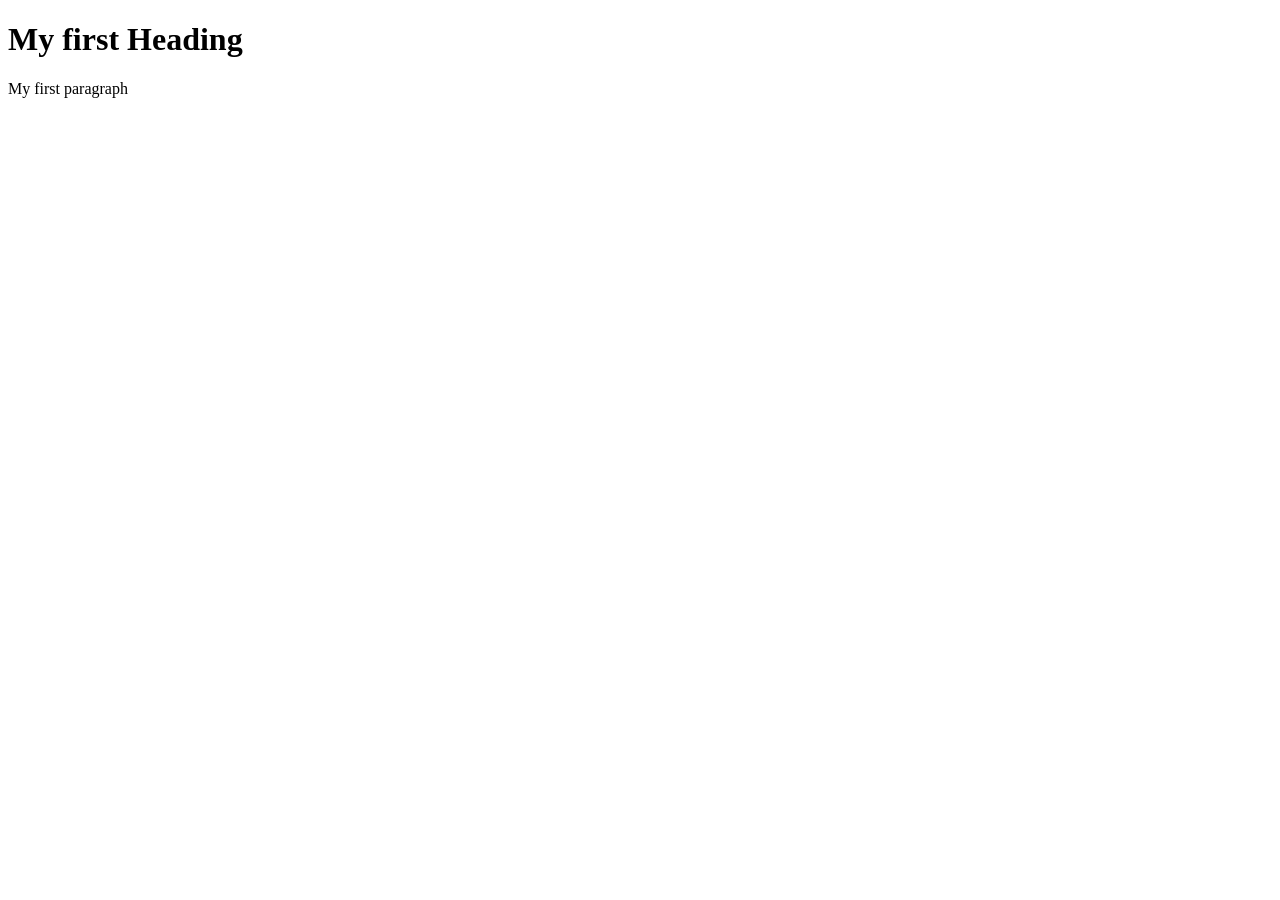
<file: b1index.html>
<!DOCTYPE html>
<html lang="en">
<head>
    <meta charset="UTF-8">
    <meta name="viewport" content="width=device-width, initial-scale=1.0">
    <title>TA DUC</title>
</head>
<body>
    <h1>My first Heading</h1>
    <p>My first paragraph</p>

</body>
</html>
</file>
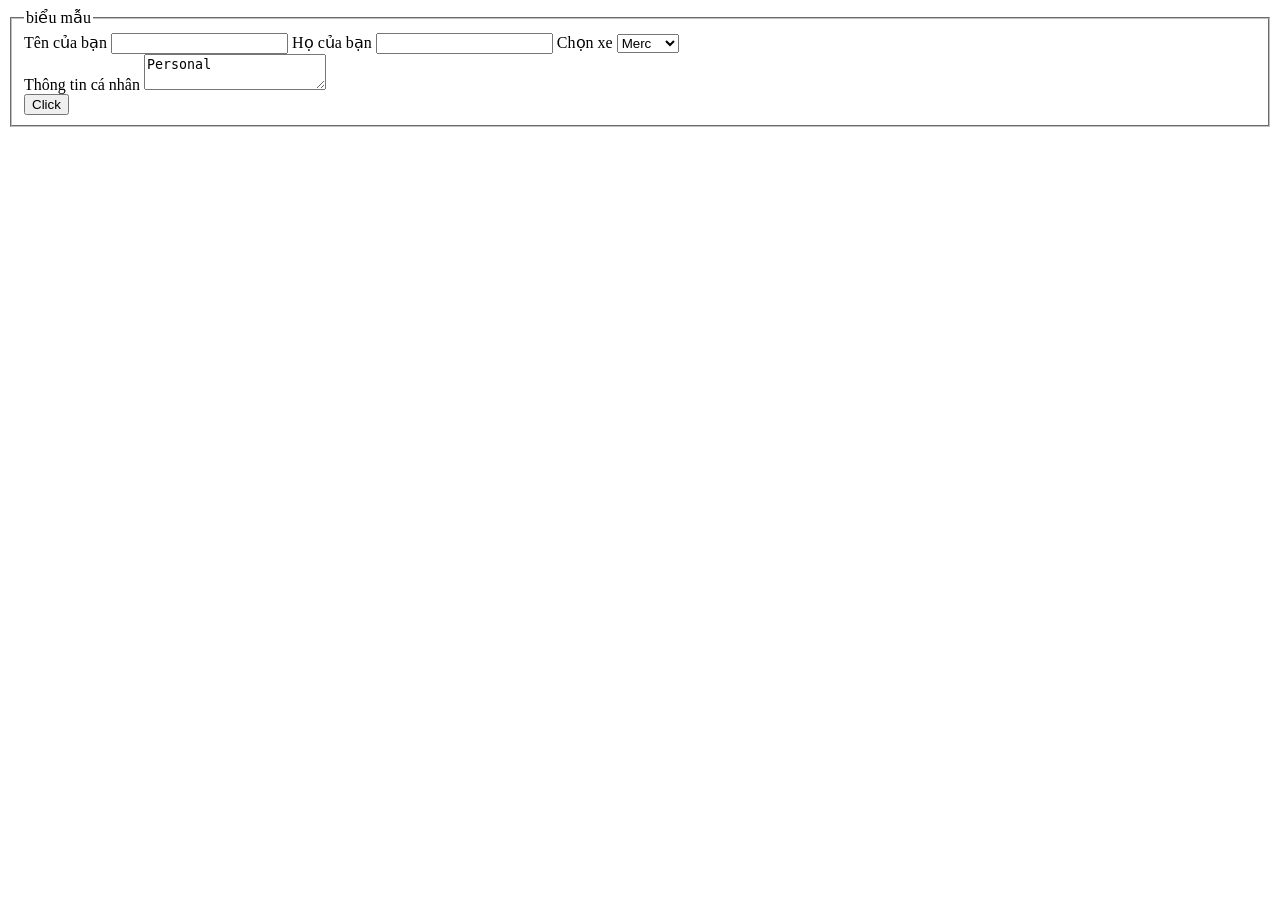
<file: b3.html>
<!DOCTYPE html>
<html lang="en">
<head>
    <meta charset="UTF-8">
    <meta name="viewport" content="width=device-width, initial-scale=1.0">
    <title>Document</title>
</head>
<body>
    <fieldset>
    <legend>biểu mẫu</legend>
    <form action ="/action_page.php" method="get" target="_self">
        <label for="lname">Tên của bạn</label>
        <input type="text" id="lname" name="lname">
        <label for="fname">Họ của bạn</label>
        <input type="text" id="fname" name="fname">
        <label for="cars">Chọn xe</label>
        <select name="cars" id="cars">
            <option value="volvo">Volvo</option>
            <option value="merc" selected>Merc</option>
            <option value="toyota">Toyota</option>
            <option value="abc">ABC</option>
        </select><br>
        <label for="message">Thông tin cá nhân</label>
        <textarea name="message" id="message" width="300px"; height="300px";>Personal</textarea>
        <br>
        <button type="button" onclick="alert('Hello wrorld')">Click</button>
    </form>
    </fieldset>
</body>
</html>
</file>
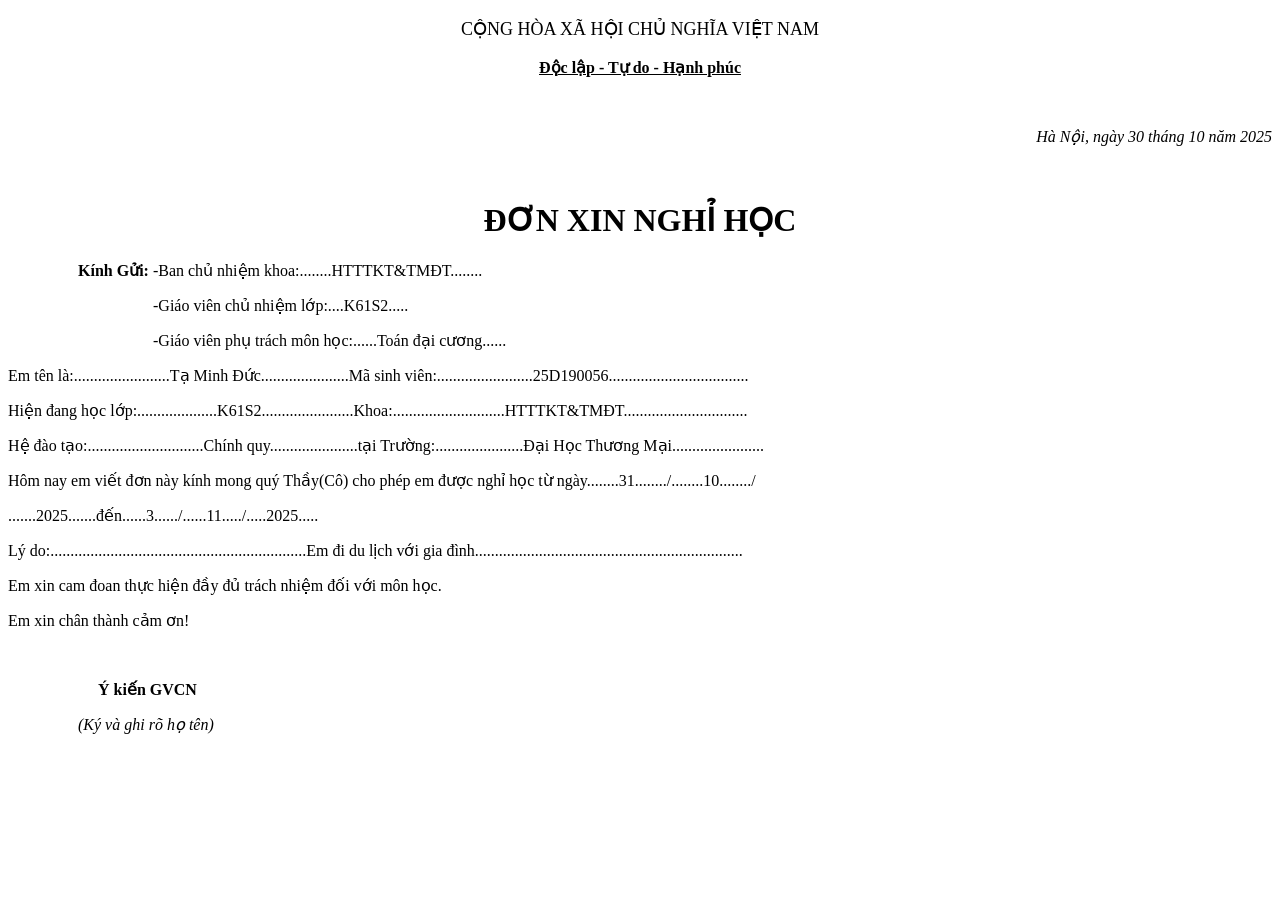
<file: BTVNbuoi3index.html>
<!DOCTYPE html>
<html lang="en">
<head>
    <meta charset="UTF-8">
    <meta name="viewport" content="width=device-width, initial-scale=1.0">
    <title>Đơn xin nghỉ học</title>
    <style>
        p{
            font-family: 'Times New Roman', Times, serif;
        }
    </style>
</head>
<body>
    <p style="text-align: center; font-size: large; ">CỘNG HÒA XÃ HỘI CHỦ NGHĨA VIỆT NAM</p>
    <p style="text-align: center;"><strong><u>Độc lập - Tự do - Hạnh phúc</u></strong></p><br>
    <p style="text-align: right;"><i>Hà Nội, ngày 30 tháng 10 năm 2025</i></p>
    <br>
    <h1 style="text-align: center;">ĐƠN XIN NGHỈ HỌC</h1>
    <p style="margin-left: 70px;"><b>Kính Gửi: </b> -Ban chủ nhiệm khoa:........HTTTKT&TMĐT........</p>
    <p style="margin-left: 145px;">-Giáo viên chủ nhiệm lớp:....K61S2.....</p>
    <p style="margin-left: 145px;">-Giáo viên phụ trách môn học:......Toán đại cương......</p>
    <p>Em tên là:........................Tạ Minh Đức......................Mã sinh viên:........................25D190056...................................</p>
    <p>Hiện đang học lớp:....................K61S2.......................Khoa:............................HTTTKT&TMĐT...............................</p>
    <p>Hệ đào tạo:.............................Chính quy......................tại Trường:......................Đại Học Thương Mại.......................</p>
    <p>Hôm nay em viết đơn này kính mong quý Thầy(Cô) cho phép em được nghỉ học từ ngày........31......../........10......../</p>
    <p>.......2025.......đến......3....../......11...../.....2025..... </p>
    <p>Lý do:................................................................Em đi du lịch với gia đình...................................................................</p>
    <p>Em xin cam đoan thực hiện đầy đủ trách nhiệm đối với môn học.</p>
    <p>Em xin chân thành cảm ơn!</p><br>
    <p style="margin-left: 90px;"><b>Ý kiến GVCN</b></p>
    <p style="margin-left: 70px;"><i>(Ký và ghi rõ họ tên)</i></p>
</body>
</html>
</file>
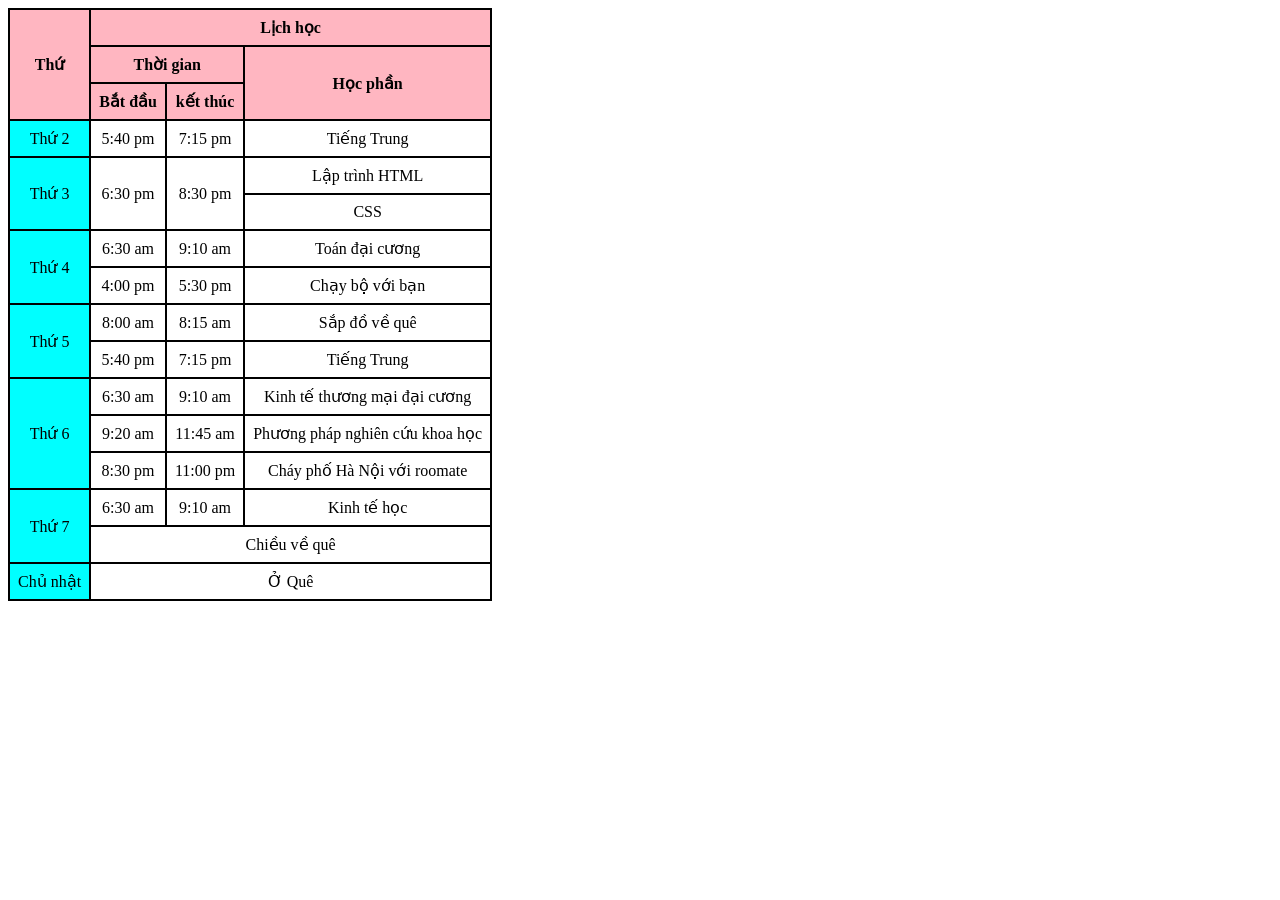
<file: BTVNbuoi4index.html>
<!DOCTYPE html>
<html lang="en">
<head>
    <meta charset="UTF-8">
    <meta name="viewport" content="width=device-width, initial-scale=1.0">
    <title>Document</title>
    <style>
        table, th, td{
            border: 2px solid;
            border-collapse: collapse;
            border-color: black;
        }
        th{
            background-color: lightpink;
        }
        th, td{
            padding: 8px;
        }
        td{
            text-align: center;
        }
    </style>
</head>
<body>
    <table>
        <tr>
            <th rowspan="3">Thứ</th>
            <th colspan="3">Lịch học</th>
        </tr>
        <tr>
            <th colspan="2">Thời gian</th>
            <th rowspan="2">Học phần</th>
        </tr>
        <tr>
            <th>Bắt đầu</th>
            <th>kết thúc</th>
        </tr>
        <tr>
            <td style="background-color: aqua;">Thứ 2</td>
            <td>5:40 pm</td>
            <td>7:15 pm</td>
            <td> Tiếng Trung</td>
        </tr>
        <tr>
            <td rowspan="2" style="background-color: aqua;">Thứ 3</td>
            <td rowspan="2">6:30 pm</td>
            <td rowspan="2">8:30 pm</td>
            <td>Lập trình HTML</td>
        </tr>
        <tr>
            <!-- <td></td>
            <td></td>
            <td></td> -->
            <td style="text-align: center;">CSS</td>
        </tr>
        <tr>
            <td rowspan="2" style="background-color: aqua;">Thứ 4</td>
            <td>6:30 am</td>
            <td>9:10 am</td>
            <td>Toán đại cương</td>
        </tr>
        <tr>
            <td>4:00 pm</td>
            <td>5:30 pm</td>
            <td> Chạy bộ với bạn</td>
            <!-- <td></td> -->
        </tr>
        <tr>
            <td rowspan="2" style="background-color: aqua;">Thứ 5</td>
            <td>8:00 am</td>
            <td>8:15 am</td>
            <td> Sắp đồ về quê</td>
        </tr>
        <tr>
            <td>5:40 pm</td>
            <td>7:15 pm</td>
            <td> Tiếng Trung</td>
            <!-- <td></td> -->
        </tr>
        <tr>
            <td rowspan="3" style="background-color: aqua;">Thứ 6</td>
            <td>6:30 am</td>
            <td>9:10 am</td>
            <td>Kinh tế thương mại đại cương</td>
        </tr>
        <tr>
            <td>9:20 am</td>
            <td>11:45 am</td>
            <td>Phương pháp nghiên cứu khoa học</td>
            <!-- <td></td> -->
        </tr>
        <tr>
            <td>8:30 pm</td>
            <td>11:00 pm</td>
            <td>Cháy phố Hà Nội với roomate</td>
            <!-- <td></td> -->
        </tr>
        <tr>
            <td rowspan="2" style="background-color: aqua;">Thứ 7</td>
            <td>6:30 am</td>
            <td>9:10 am</td>
            <td>Kinh tế học</td>
        </tr>
        <tr>
            <td colspan="3">Chiều về quê</td>
            <!-- <td></td> -->
            <!-- <td></td> -->
            <!-- <td></td> -->
        </tr>
        <tr>
            <td style="background-color: aqua;">Chủ nhật</td>
            <td colspan="3">Ở Quê</td>
            <!-- <td></td> -->
            <!-- <td></td> -->
        </tr>
    </table>
</body>
</html>
</file>
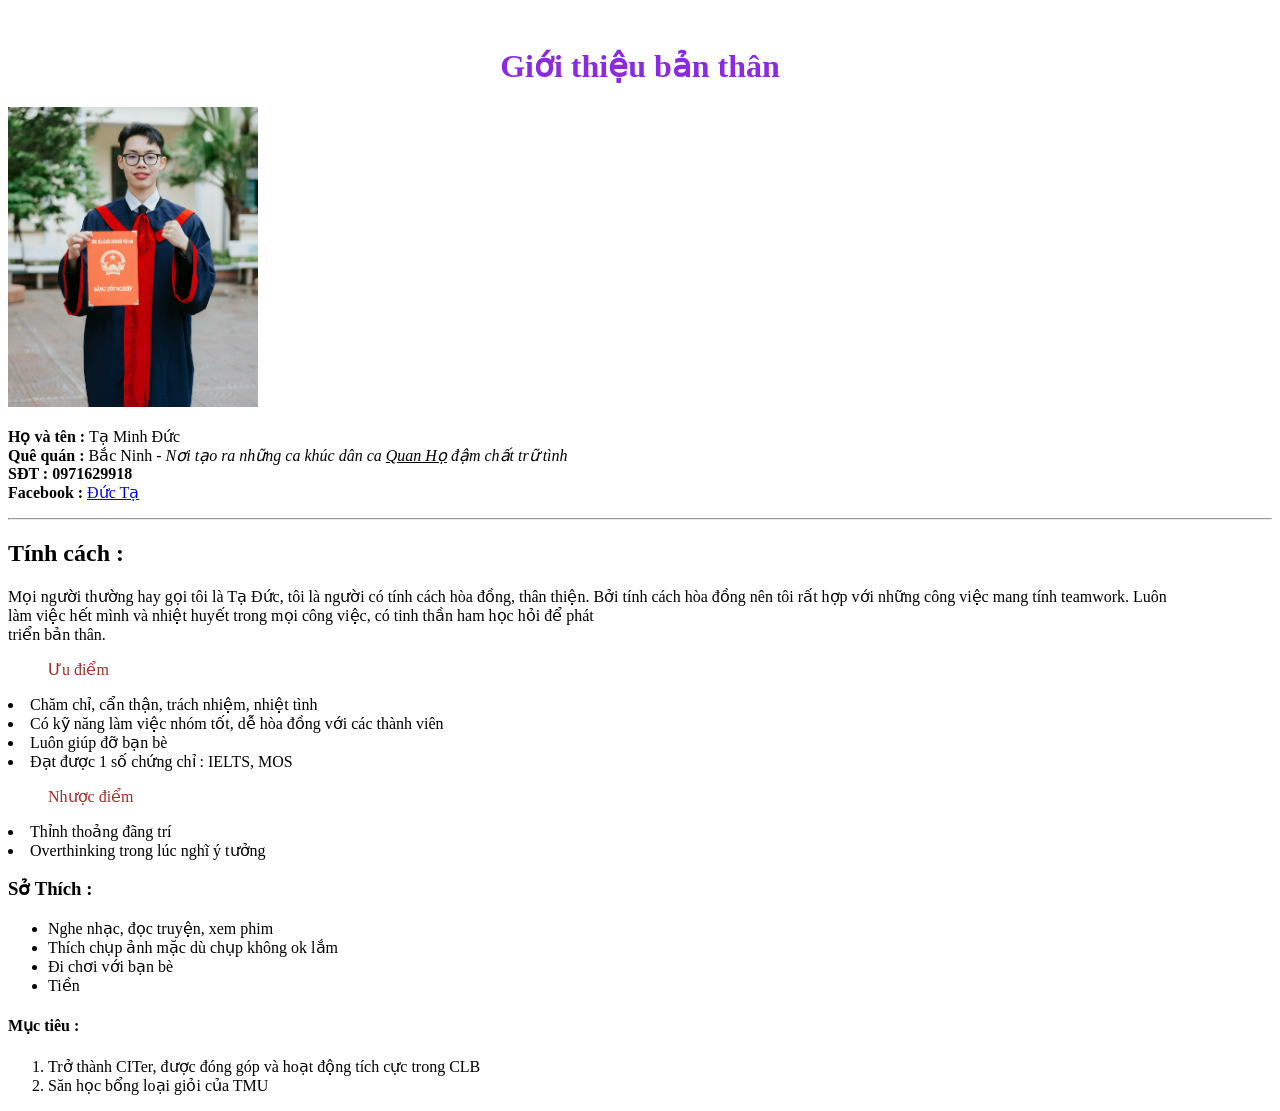
<file: BTVNHTMLindex.html>
<!DOCTYPE html>
<html lang="en">
<head>
    <meta charset="UTF-8">
    <meta name="viewport" content="width=device-width, initial-scale=1.0">
    <title>CV Tạ Minh Đức</title>
</head>
<img>
 <h1 style="color: blueviolet; text-align: center;">Giới thiệu bản thân</h1>
 <img src="Tạ Đức.jpg" width="250" height="300" alt=" ảnh Tạ Đức"></img>
 <p><b>Họ và tên : </b>Tạ Minh Đức <br>
    <b>Quê quán : </b>Bắc Ninh - <i>Nơi tạo ra những ca khúc dân ca <u>Quan Họ</u> đậm chất trữ tình</i><br>
    <b>SĐT : 0971629918</b><br>
    <b>Facebook : </b><a href="https://www.facebook.com/ucta.228853?mibextid=wwXIfr&rdid=oRubJwcXxtceU34L&share_url=https%3A%2F%2Fwww.facebook.com%2Fshare%2F17RmYfKkLj%2F%3Fmibextid%3DwwXIfr">Đức Tạ</a>
</p>
    <hr>
    <h2>Tính cách :</h2>
 <p>Mọi người thường hay gọi tôi là Tạ Đức, tôi là người có tính cách hòa đồng, thân thiện.
    Bởi tính cách hòa đồng nên tôi rất hợp với những công việc mang tính teamwork. Luôn <br>
    làm việc hết mình và nhiệt huyết trong mọi công  việc, có tinh thần ham học hỏi để phát <br>
    triển bản thân. 
    <list>
        <ul style=" color: brown;">Ưu điểm</ul>
        <li>Chăm chỉ, cẩn thận, trách nhiệm, nhiệt tình</li>
        <li>Có kỹ năng làm việc nhóm tốt, dễ hòa đồng với các thành viên</li>
        <li>Luôn giúp đỡ bạn bè</li>
        <li>Đạt được 1 số chứng chỉ : IELTS, MOS</li>
    </list>
    <list>
        <ol style="color: brown;">Nhược điểm</ol>
        <li>Thỉnh thoảng đãng trí</li>
        <li>Overthinking trong lúc nghĩ ý tưởng</li>
    </list>
    <h3>Sở Thích :</h3>
    <list>
        <ul>
            <li>Nghe nhạc, đọc truyện, xem phim</li>
            <li>Thích chụp ảnh mặc dù chụp không ok lắm</li>
            <li>Đi chơi với bạn bè</li>
            <li>Tiền</li>
        </ul>
    </list>
    <h4>Mục tiêu :</h4>
    <list>
        <ol>
            <li>Trở thành CITer, được đóng góp và hoạt động tích cực trong CLB</li>
            <li>Săn học bổng loại giỏi của TMU</li>
        </ol>
    </list>
 </p>
</body>
</html>
</file>
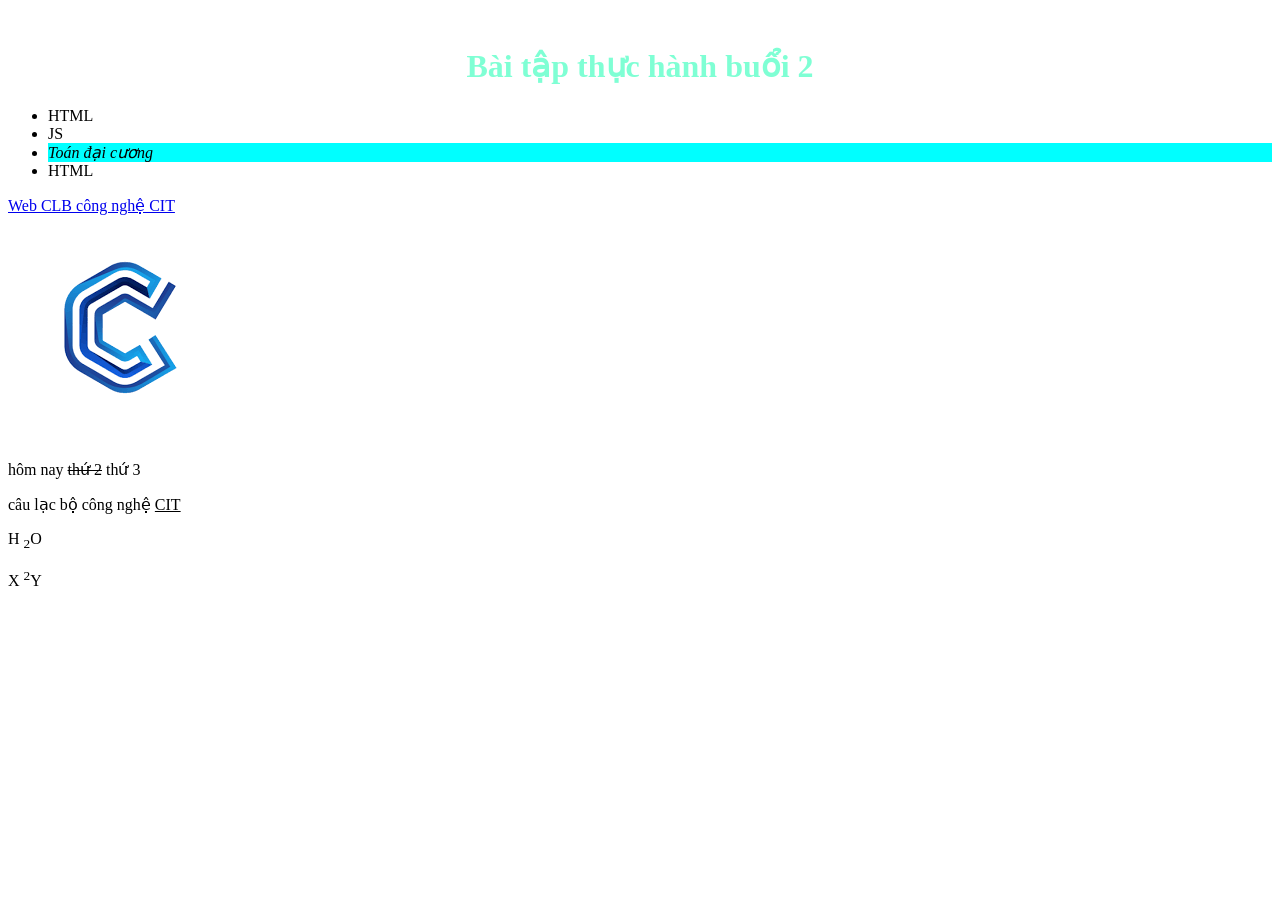
<file: buoi 2index.html>
<!DOCTYPE html>
<html lang="en">
<head>
    <meta charset="UTF-8">
    <meta name="viewport" content="width=device-width, initial-scale=1.0">
    <title>Document</title>
</head>
<!-- <body>
 <p>I am normal</p>  
 <p style="color: red;">I am red</p>
 <p style="color: blue; font-family: 'Times New Roman', Times, serif;">I am blue</p>
 <p style="font-size: 50px;">I am big</p>
 <hr>
 <p style="color: blue; background-color: brown; text-align: center;">Đoạn có style inline</p>
 <hr>
 <p style="text-align: center; color: blueviolet;">Centered paragraph</p> 
</body>
</html> -->

<!DOCTYPE html>
<html lang="en">
<head>
    <meta charset="UTF-8">
    <meta name="viewport" content="width=device-width, initial-scale=1.0">
    <title>Document</title>
</head>
<img>
    <h1 style="color: aquamarine; text-align: center;">Bài tập thực hành buổi 2</h1>
    <list>
        <ul>
            <li>HTML</li>
            <li>JS</li>
            <li style="background-color: aqua;"><i>Toán đại cương</i></li>
            <li>HTML</li>
        </ul>
    </list>
    <a href="https://clbcongnghecit.io.vn/">Web CLB công nghệ CIT</a><br>
    <img src="CIT.png" alt="CIT" ></img>
    <p>hôm nay <del>thứ 2</del> thứ 3</p>
    <p>câu lạc bộ công nghệ <ins>CIT</ins></p>
    <p>H <sub>2</sub>O</p>
    <p>X <sup>2</sup>Y</p>
</body>
</html>
</file>
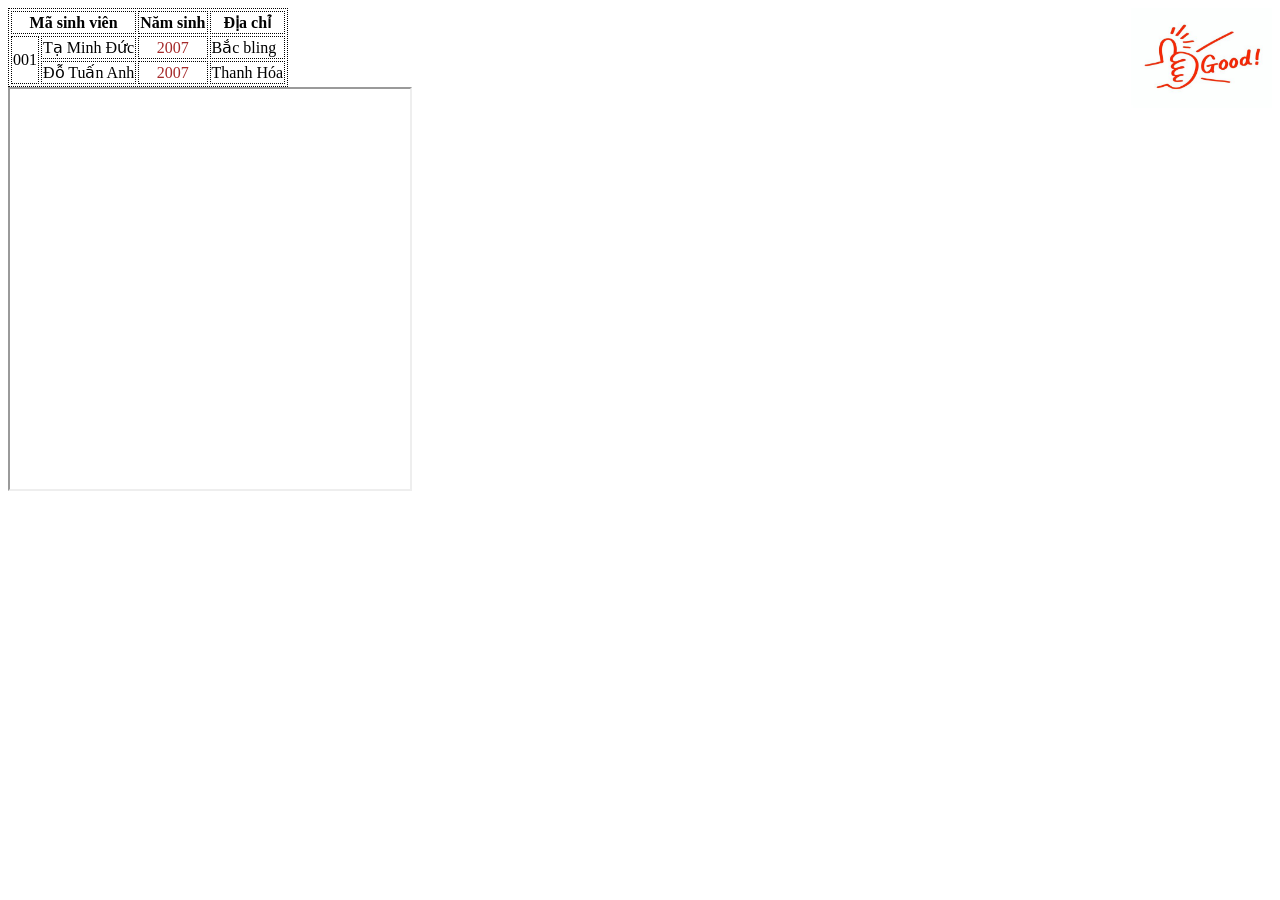
<file: Buoi3index.html>
<!DOCTYPE html>
<html lang="en">
<head>
    <meta charset="UTF-8">
    <meta name="viewport" content="width=device-width, initial-scale=1.0">
    <link rel="icon" type="image/png" href="favicon-32x32.png" >
    <style>
        table, th, td{
            border: 1px solid black; 
            border-style: dotted;
        }
        .card {
            color: brown;
            text-align: center;
        }
    </style>
  <title>Buổi 3 CIT</title>
</head>
<body>
    <img src="good.png" alt="good" style="width: 100ppx; height: 100px; float: right;" title="đây là ảnh good ">
    <table>
        <thead>
            <th colspan="2">Mã sinh viên</th>
            <!-- <th>Họ và tên</th> -->
            <th>Năm sinh</th>
            <th>Địa chỉ</th>
        </thead>
        <tbody>
            <tr>
                <td rowspan="2">001</td>
                <td>Tạ Minh Đức</td>
                <td class="card">2007 </td>
                <td>Bắc bling</td>
            </tr>
            <tr>
                <!-- <td>002</td> -->
                <td>Đỗ Tuấn Anh</td>
                <td class="card">2007</td>
                <td>Thanh Hóa</td>
            </tr>
        </tbody>
    </table>
    <iframe src="https://www.youtube.com/watch?v=j4BuuESrbiI" frameborder="50" width="400" height="400"></iframe>
</body>
</html>
</file>
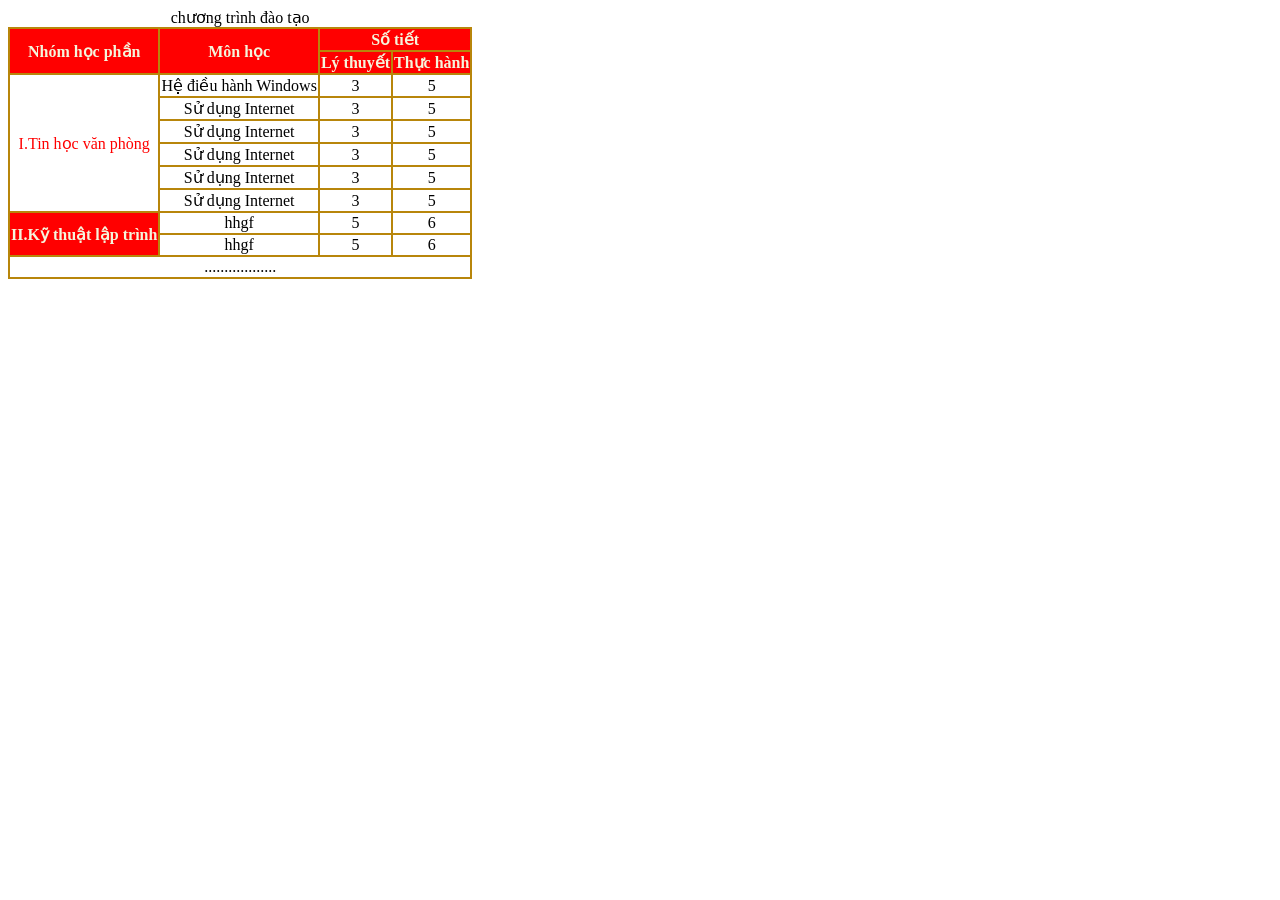
<file: buoi4.2index.html>
<!DOCTYPE html>
<html lang="en">
<head>
    <meta charset="UTF-8">
    <meta name="viewport" content="width=device-width, initial-scale=1.0">
    <title>Document</title>
    <style>
        table, th, td{
            border: 2px solid ;
            border-collapse: collapse;
            border-color: darkgoldenrod;
        }
        th, td{
            text-align: center;
        }
        th{
            background-color: red;
            color: beige;
        }
    </style>
</head>
<body>
    <table>
        <caption>chương trình đào tạo</caption>
        <tr>
            <th rowspan="2" >Nhóm học phần</th>
            <th rowspan="2" >Môn học</th>
            <th colspan="2" >Số tiết</th>
        </tr>
        <tr>
            <th>Lý thuyết</th>
            <th>Thực hành</th>
        </tr>
        <tr>
          <td style="color: red;" rowspan="6">I.Tin học văn phòng</td>
          <td>Hệ điều hành Windows</td>
          <td>3</td>
          <td>5</td>
        </tr>
          <tr>
            <td>Sử dụng Internet</td>
            <td>3</td>
            <td>5</td>
          </tr>
          <tr>
            <td>Sử dụng Internet</td>
            <td>3</td>
            <td>5</td>
          </tr>
          <tr>
            <td>Sử dụng Internet</td>
            <td>3</td>
            <td>5</td>
          </tr>
          <tr>
            <td>Sử dụng Internet</td>
            <td>3</td>
            <td>5</td>
          </tr>
          <tr>
            <td>Sử dụng Internet</td>
            <td>3</td>
            <td>5</td>
          </tr>

          <tr>
            <th rowspan="2">II.Kỹ thuật lập trình</th>
            <td>hhgf</td>
            <td>5</td>
            <td>6</td>
          </tr>
           <tr>
            <td>hhgf</td>
            <td>5</td>
            <td>6</td>
          </tr>
          <tr>
            <td colspan="4">..................</td>
          </tr>
         
    </table>
</body>
</html>
</file>
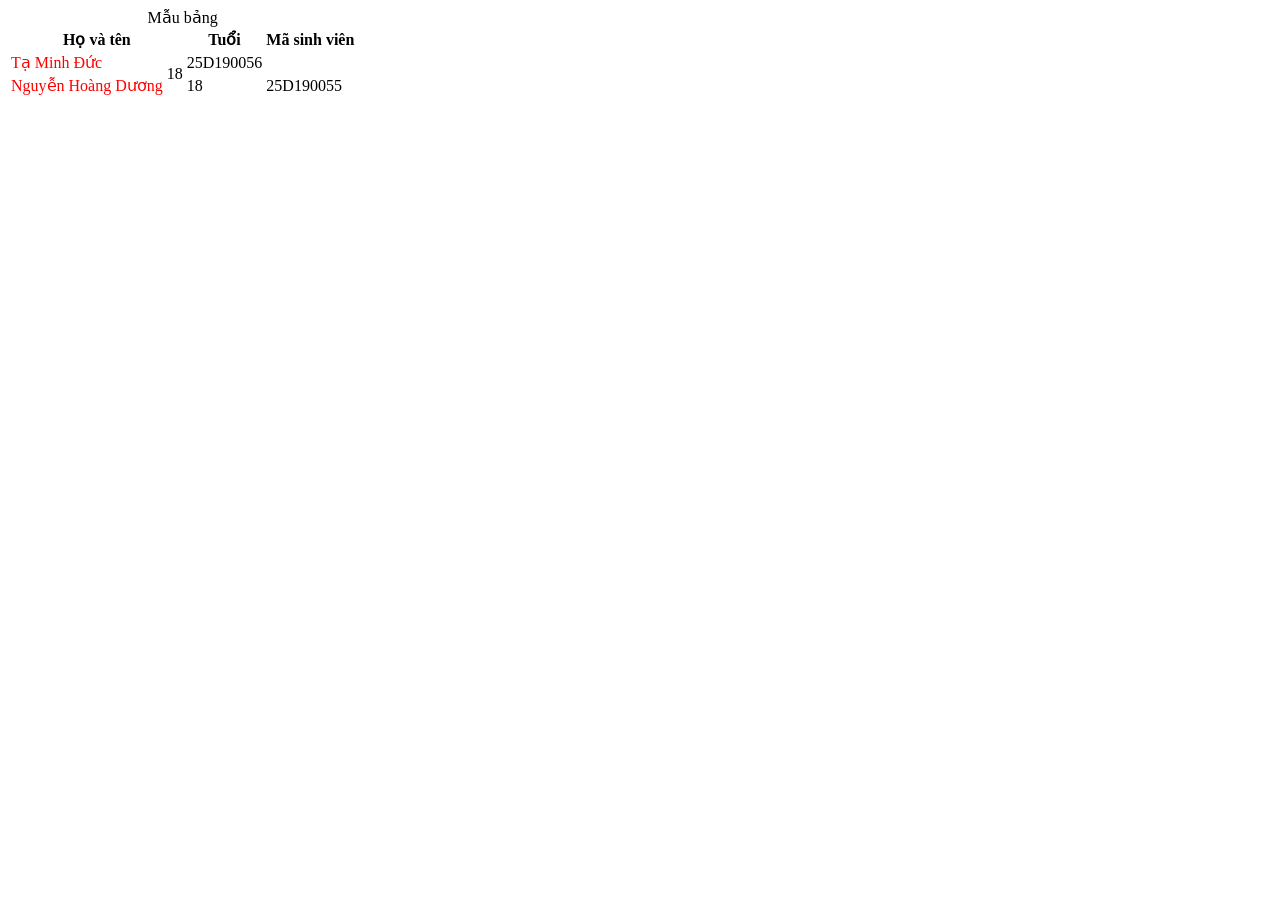
<file: Buoi4index.html>
<!DOCTYPE html>
<html lang="en">
<head>
    <meta charset="UTF-8">
    <meta name="viewport" content="width=device-width, initial-scale=1.0">
    <title>Document</title>
    <style>
        .card{
            color: red;
            font-family: 'Times New Roman', Times, serif;
        }
    </style>
</head>
<body>
    <table>
        <caption>Mẫu bảng</caption>
        <tr>
            <th colspan="2">Họ và tên</th>
            <th>Tuổi</th>
            <th>Mã sinh viên</th>
        </tr>
        <tr>
            <td class="card">Tạ Minh Đức</td>
            <td rowspan="2">18</td>
            <td>25D190056</td>
        </tr>
        <tr>
            <td class="card">Nguyễn Hoàng Dương</td>
            <td>18</td>
            <td>25D190055</td>
        </tr>
    </table>
</body>
</html>
</file>
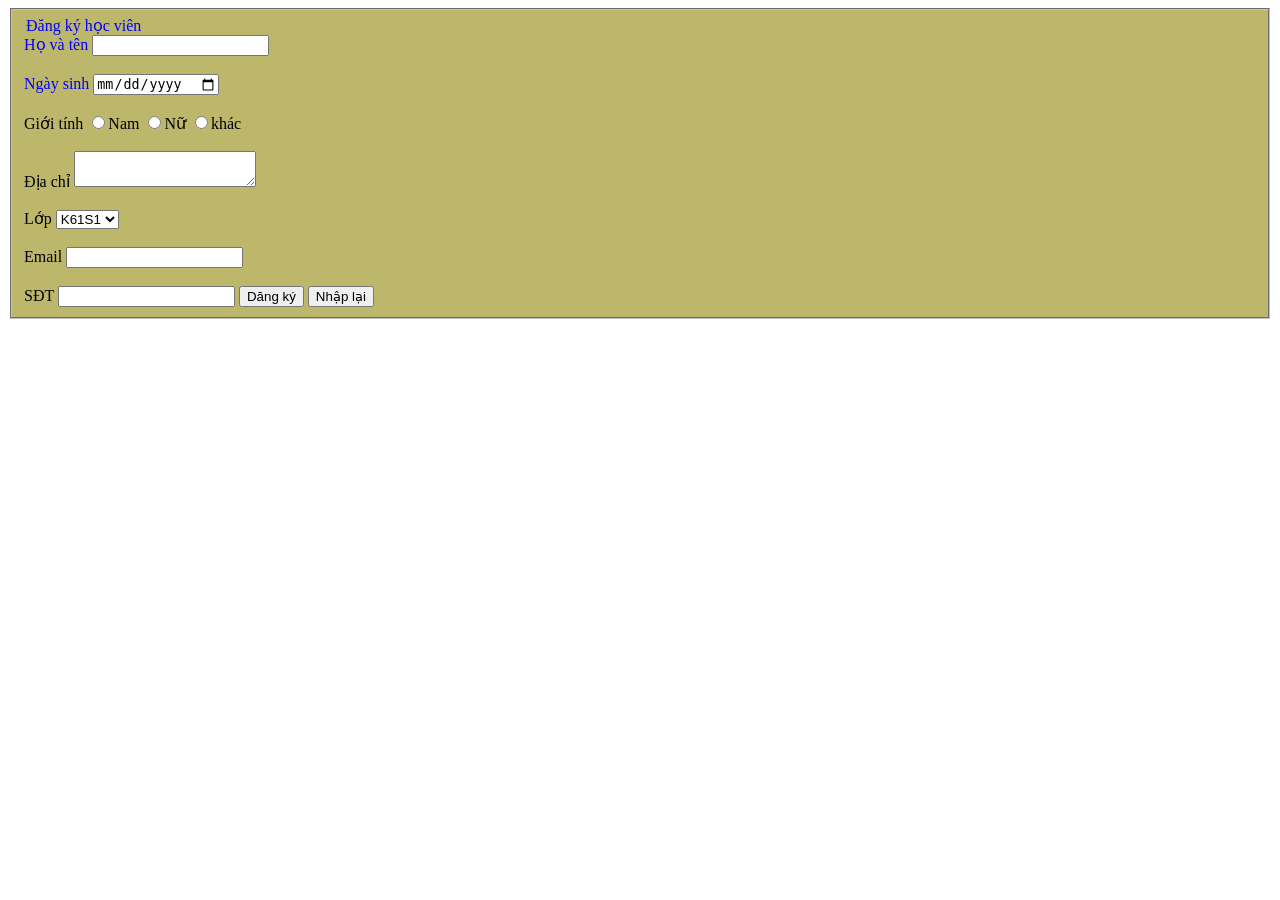
<file: Buoi5.2index.html>
<!DOCTYPE html>
<html lang="en">
<head>
    <meta charset="UTF-8">
    <meta name="viewport" content="width=device-width, initial-scale=1.0">
    <title>Document</title>
</head>
<body>
       <fieldset style="background-color: darkkhaki;">
         <form action="" method="" target="_self">
         <legend style="color: blue;">Đăng ký học viên</legend>
         <label for="name" style="color: blue;">Họ và tên</label>
         <input type="text" name="name" id="name"> <br><br>
         <label for="name" style="color: blue;">Ngày sinh</label>
         <input type="date" name="name" id="name"> <br><br>
         <label for="name">Giới tính </label>
         <input type="radio" name="gender">Nam
         <input type="radio" name="gender">Nữ
         <input type="radio" name="gender">khác <br><br>
         <label for="">Địa chỉ</label>
         <textarea></textarea> <br><br>
         <label for="">Lớp</label>
         <select aria-placeholder="chọn lớp">
            <option value="1">K61S1</option>
            <option value="2">K61s2</option>
            <option value="3">K61S3</option>
            <option value="4">K61S4</option>
         </select>
         <br><br>
         <label for="">Email</label>
         <input type="email">
         <br><br>
         <label for="">SĐT</label>
         <input type="number">
         <button type="submit">Dăng ký</button>
         <button type="reset">Nhập lại</button>
        </form>
       </fieldset>
</body>
</html>
</file>
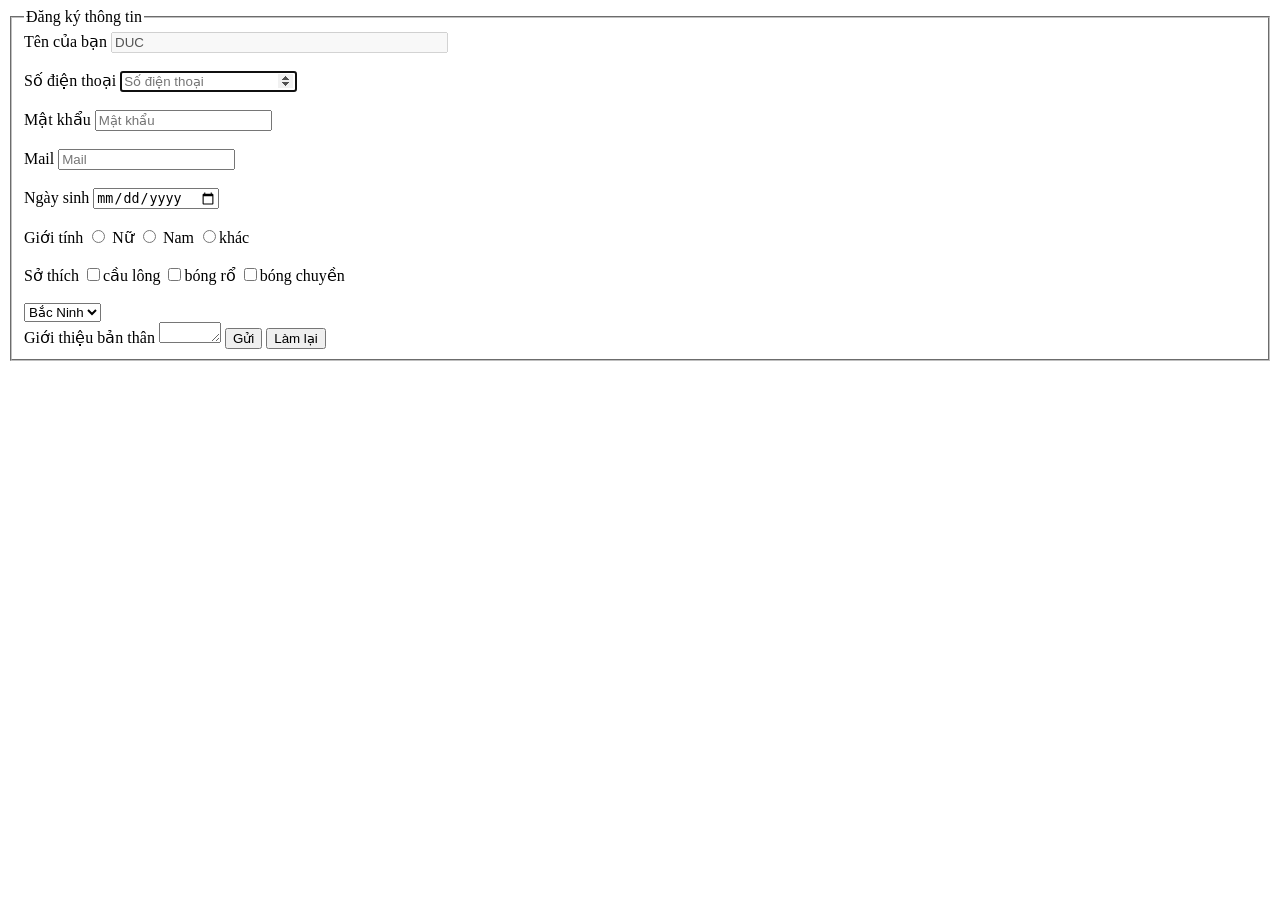
<file: Buoi5index.html>
<!DOCTYPE html>
<html lang="en">
<head>
    <meta charset="UTF-8">
    <meta name="viewport" content="width=device-width, initial-scale=1.0">
    <title>Buổi 5 html</title>
</head>
<body>
  <fieldset>
    <legend>Đăng ký thông tin</legend>
   <form action="" method="" target="_self">
   <label for="name">Tên của bạn</label>
   <input type="text" name="name" id="name" placeholder="Tên của bạn" size="40" required value="DUC" disabled/> <br> <br>
   <label for="number">Số điện thoại</label>
   <input type="number" name="number" id="number" placeholder="Số điện thoại" maxlength="4" autofocus> <br><br>
   <label for="password">Mật khẩu</label>
   <input type="password" name="password" id="password" placeholder="Mật khẩu" maxlength="4"> <br><br>
   <label for="mail">Mail</label>
   <input type="email" name="mail" id="mail" placeholder="Mail" required><br><br>
   <label for="name">Ngày sinh</label>
   <input type="date" name="date" id="date"><br><br>
   <label for="name">Giới tính</label>
   <label for=""><input type="radio" name="gender" id=""> Nữ </label>
   <label for=""><input type="radio" name="gender" id=""> Nam</label>
   <label for=""><input type="radio" name="gender" id="">khác</label> <br><br>
   <label for="">Sở thích</label>
   <label for=""><input type="checkbox" name="fav" id="">cầu lông</label>
   <label for=""><input type="checkbox" name="fav" id="">bóng rổ</label>
   <label for=""><input type="checkbox" name="fav" id="">bóng chuyền</label><br><br>
   <select>
    <option value="1">Hà Nội</option>
    <option value="2" selected>Bắc Ninh</option>
    <option value="3">Đà Nẵng</option>
   </select>
    <br>
    <label for="">Giới thiệu bản thân</label>
    <textarea rows="1" cols="5"></textarea>
   <button type="submit">Gửi</button>
   <button type="reset">Làm lại</button>
   
   </form>
  </fieldset>
</body>
</html>
</file>
